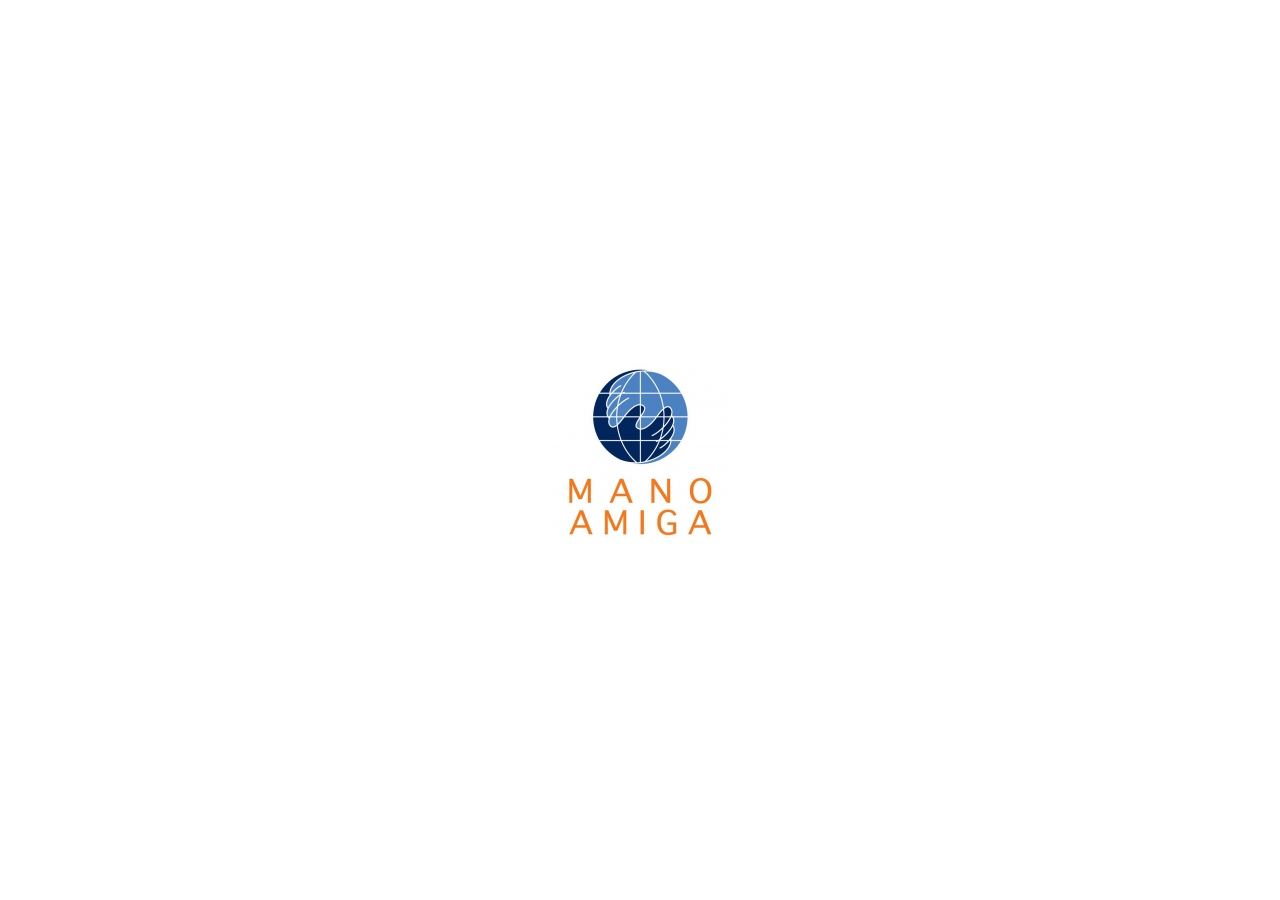
<file: index.html>
<!doctype html>
<html lang="en">
  <head>
    <meta charset="utf-8">
    <meta name="viewport" content="width=device-width, initial-scale=1, shrink-to-fit=no">
    <title>App 2018</title>
    <link href="css/bootstrap.min.css" rel="stylesheet">
    <link href="css/signin.css" rel="stylesheet">
  </head>
  <body>
    <div class="loaderPage" id="loaderPage">
      <img src="logo.jpg" alt="" class="manoLogo">
    </div>
    <form class="form-signin">
      <center><img src="Logo_3.png" width="170" height="110" alt=""></center>
      <p class="h3 mb-3 title font-weight-bold text-center">PlayMA!</p>
      <br>
      <label for="inputEmail" class="sr-only">Nombre</label>
      <input type="text" id="inputName" class="form-control" placeholder="Nombre" required autofocus>
      <label for="inputMesa" class="sr-only">Mesa</label>
      <input type="text" id="mesa" class="form-control" placeholder="Mesa" required>
      <a id="boton" class="inicio btn btn-iniciar mt-2 btn-lg btn-info btn-block">Iniciar</a>
      <p class=" copy mt-5 mb-3  text-center">&copy; App 2018</p>
    </form>
    <script src="js/jquery.js" charset="utf-8"></script>
    <script src="js/register.js" charset="utf-8"></script>
  </body>
</html>
</file>
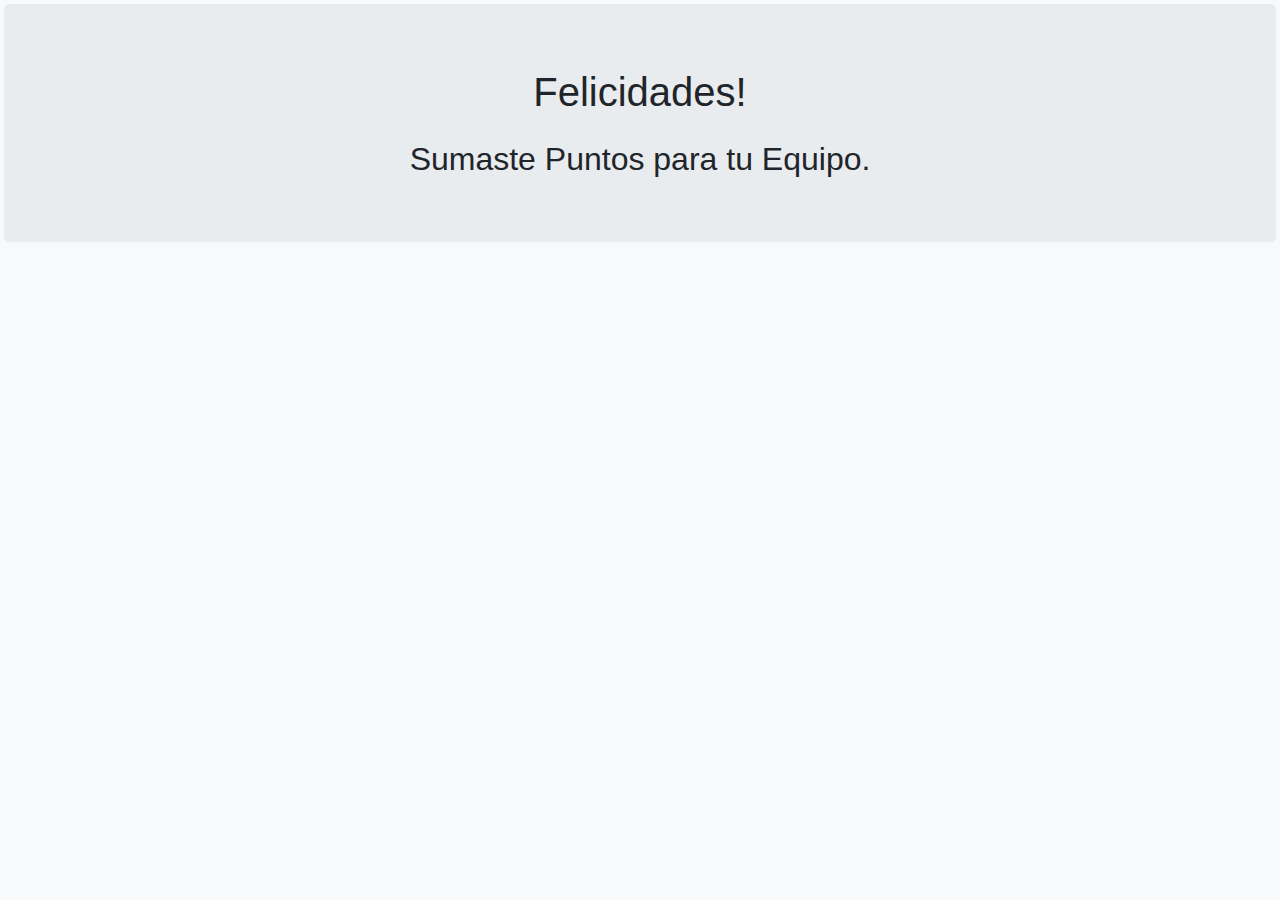
<file: Puntajes/index.html>
<!doctype html>
<html lang="en">
  <head>
    <meta charset="utf-8">
    <meta name="viewport" content="width=device-width, initial-scale=1, shrink-to-fit=no">
    <meta name="description" content="">
    <meta name="author" content="">
    <!--<link rel="icon" href="../../../../favicon.ico">-->
    <link rel="stylesheet" href="../css/bootstrap.min.css">

    <title>Puntajes</title>
  </head>

  <body class="bg-light">
    <div class="jumbotron m-1">
      <center><span class="h1">Felicidades!</span>
      <br><br>
      <span class="h2" id="h2">Sumaste 100 Puntos para tu Equipo.</span></center>
    </div>



    <script type="text/javascript" src="js/jquery.js"></script>
    <script src="../js/popper.min.js"></script>
    <script src="js/offcanvas.js"></script>
    <script src="js/puntajes.js"></script>
  </body>
</html>
</file>
<file: css/signin.css>
@import url('https://fonts.googleapis.com/css?family=Open+Sans');

*{
  font-family: "Open Sans", sans-serif;
}

html, body {
  height: 100%;
}

body {
  display: -ms-flexbox;
  display: flex;
  -ms-flex-align: center;
  align-items: center;
  padding-top: 40px;
  padding-bottom: 40px;
  background-color: rgb(42, 152, 203);
}



.title{
  color: #fff;
}

.copy{
  color: #fff;
}

.btn-iniciar{
  font-weight: bold;
  background-color: #7ac35b;
}

.form-signin {
  width: 100%;
  max-width: 330px;
  padding: 15px;
  margin: auto;
}
.form-signin .checkbox {
  font-weight: 400;
}
.form-signin .form-control {
  position: relative;
  box-sizing: border-box;
  height: auto;
  padding: 10px;
  font-size: 16px;
}
.form-signin .form-control:focus {
  z-index: 2;
}
.form-signin input[type="text"] {
  margin-bottom: 10px;
  border-bottom-right-radius: 0;
  border-bottom-left-radius: 0;
}

.caja_primero{
  text-align: center;
  height: 100%;
  background-color: rgb(42, 152, 203); /*color fondo app*/
}

.caja_segundo{
  text-align: center;
  height: 100%;
  background-color: rgb(114, 240, 96);
}

.caja_tercero{
  text-align: center;
  height: 100%;
  background-color: rgb(114, 104, 162);
}

.caja_cuarto{
  text-align: center;
  height: 100%;
  background-color: rgb(243, 198, 244);
}

.puntajes{
  height: 100%;
}

.contenido_puntaje{
  font-size:55px;
  margin-bottom:50%;
  display: block;
  font-weight: bold;
}

.contenido_puntaje_2{
  font-size:45px;
  margin-bottom: 10%;
  display: block;
}

.inicio{
  color: #fff;
}

.comenzar{
  margin-top: 300px;
  text-align: center;
}

.loaderPage{
  width: 100%;
  height: 100%;
  background-color: #fff;
  position:fixed;
  z-index: 1000;
}

.manoLogo{
  position: absolute;
  top: 0;
  left: 0;
  right: 0;
  bottom: 0;
  margin: auto;
}



*,*:after, *:before{
  margin: 0;
  padding: 0;
  -webkit-box-sizing: border-box;
  -moz-box-sizing: border-box;
  box-sizing: border-box;
}


#contenedor_carga{
  height: 100%;
  width: 100%;
  position: fixed;
  -webkit-transition: all 1s ease;
  -o-transition: all 1s ease;
  transition: all 1s ease;
  z-index: 10000;
  background-color: #f5f5f5;
}

#carga{
  border: 15px solid #ccc;
  border-top-color: #92a6e8 ;
  border-top-style: groove;
  height: 100px;
  width: 100px;
  border-radius: 100%;
  position: absolute;
  top: 0;
  left: 0;
  right: 0;
  bottom: 0;
  margin: auto;
  -webkit-animation: rotar 1.5s linear infinite;
    -o-animation: rotar 1.5s linear infinite;
    animation: rotar 1.5s linear infinite;
}

@keyframes rotar {
  from{ transform: rotate(0deg);}
  to { transform: rotate(360deg);}
}

.info{
  text-align: center;
}


#categoria{
  background-color:rgb(42, 152, 203);
  text-align: center;
  font-size: 25px;
  margin-top: 100px;
}

.cat{
  font-weight: bold;
  color: #000;
  font-style: oblique;
  color: #fff;
}

.inicio{
  color: #fff;
}

.comenzar{
  margin-top: 300px;
  text-align: center;
}

.btn-comenzar{
  background-color: #7ac35b;
  font-weight: bold;
}
</file>
